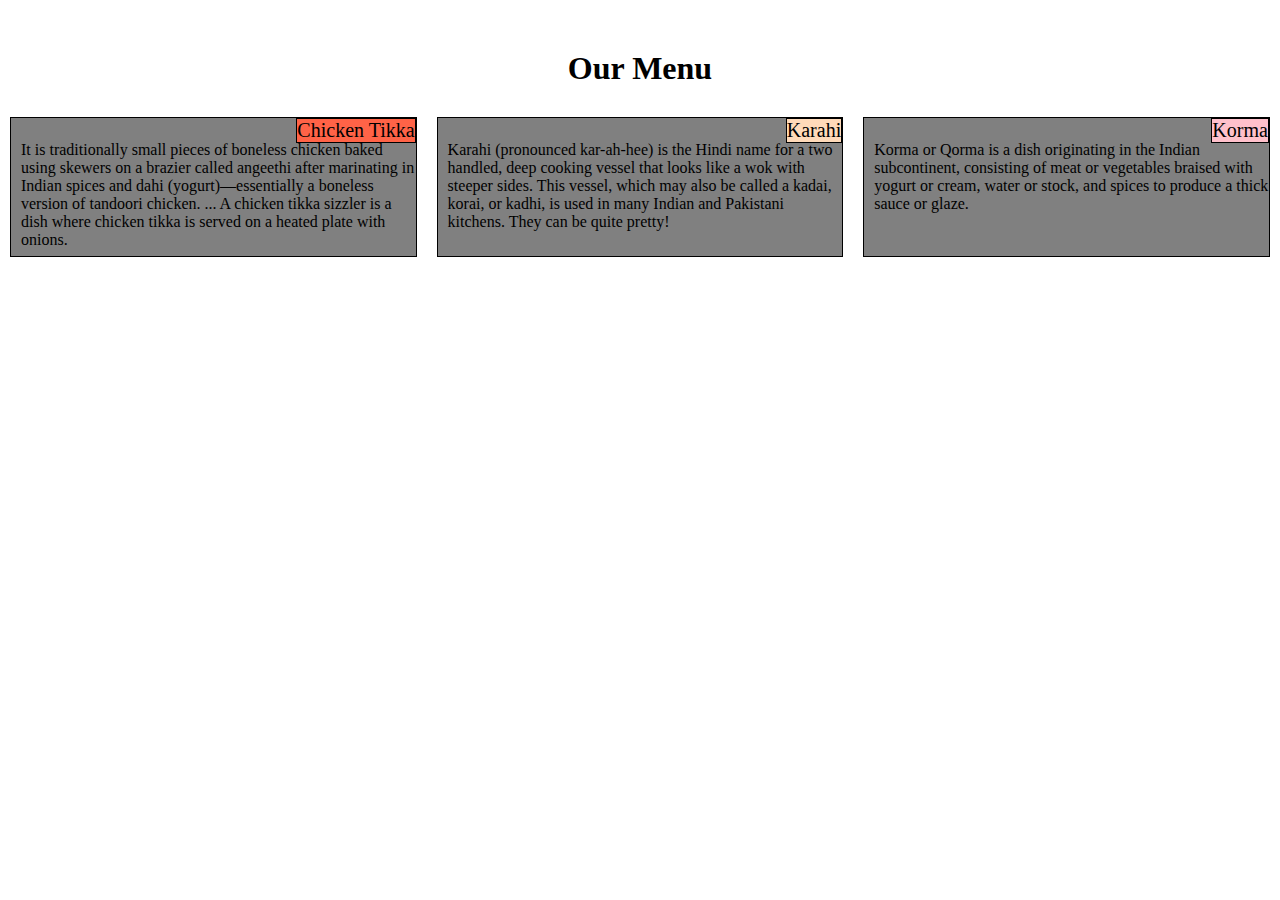
<file: module2-solution/index.html>
<!DOCTYPE html>
<html>
<head>
<meta charset="utf-8">
<meta name="viewport" content="width=device-width, initial-scale=1">
<title>"My Restaurant"</title>
<link rel="stylesheet" type="text/css" href="css/style.css">
</head>

<body>
	<h1>Our Menu</h1>

	<div class="row">
		<div class="col-lg-4 col-md-6 col-sm-12"><section><title1>Chicken Tikka</title1><p>It is traditionally small pieces of boneless chicken baked using skewers on a brazier called angeethi after marinating in Indian spices and dahi (yogurt)—essentially a boneless version of tandoori chicken. ... A chicken tikka sizzler is a dish where chicken tikka is served on a heated plate with onions.</p></section></div>
		<div class="col-lg-4 col-md-6 col-sm-12"><section><title2>Karahi</title2><p>Karahi (pronounced kar-ah-hee) is the Hindi name for a two handled, deep cooking vessel that looks like a wok with steeper sides. This vessel, which may also be called a kadai, korai, or kadhi, is used in many Indian and Pakistani kitchens. They can be quite pretty!</p></section></div>
		<div class="col-lg-4 col-md-12 col-sm-12"><section><title3>Korma</title3><p>Korma or Qorma is a dish originating in the Indian subcontinent, consisting of meat or vegetables braised with yogurt or cream, water or stock, and spices to produce a thick sauce or glaze.</p></section></div>
	</div>
</body>
</html>
</file>
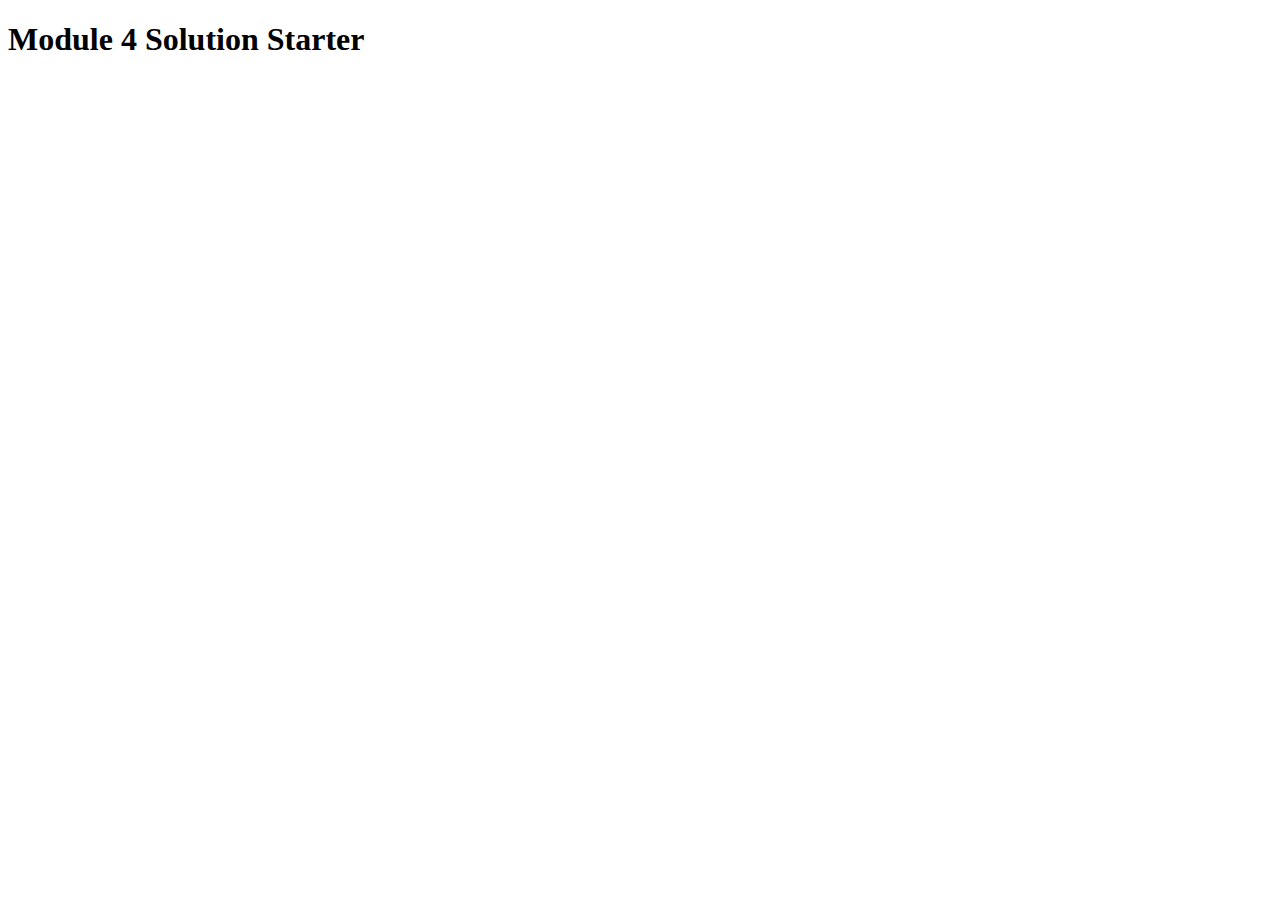
<file: module4-solution/index.html>
<!DOCTYPE html>
<html>
<head>
  <meta charset="utf-8">
  <title>Module 4 Solution Starter</title>
  <script>
    var names = []; // DO NOT REMOVE
  </script>
  <script src="SpeakHello.js"></script>
  <script src="SpeakGoodBye.js"></script>
  <script src="script.js"></script>
</head>
<body>
  <h1>Module 4 Solution Starter</h1>
</body>
</html>
</file>
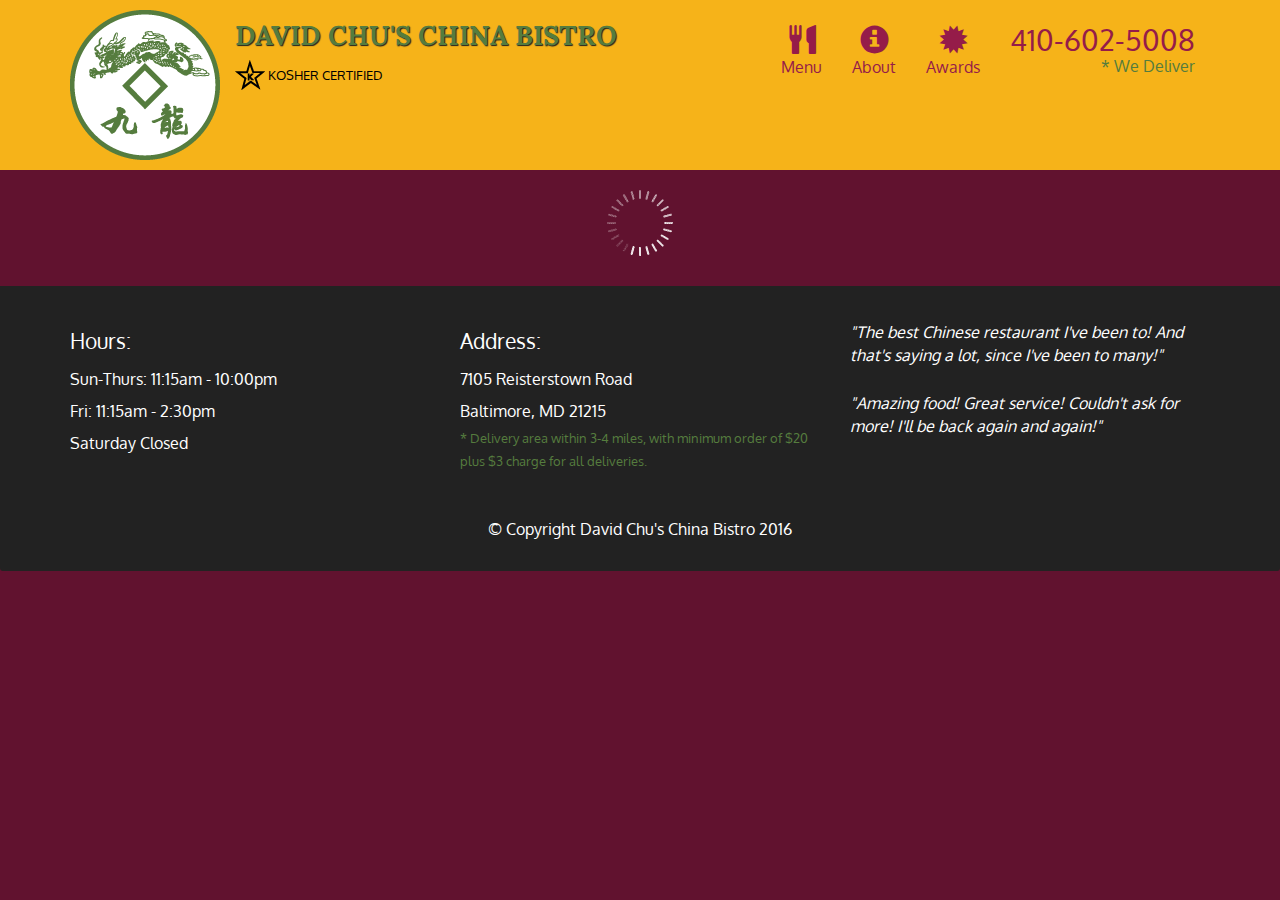
<file: module5-solution/assignment5-solution-starter/index.html>
<!doctype html>
<html lang="en">
  <head>
    <meta charset="utf-8">
    <meta http-equiv="X-UA-Compatible" content="IE=edge">
    <meta name="viewport" content="width=device-width, initial-scale=1">
    <title>David Chu's China Bistro</title>
    <link rel="stylesheet" href="css/bootstrap.min.css">
    <link rel="stylesheet" href="css/styles.css">
    <link href='https://fonts.googleapis.com/css?family=Oxygen:400,300,700' rel='stylesheet' type='text/css'>
    <link href='https://fonts.googleapis.com/css?family=Lora' rel='stylesheet' type='text/css'>
  </head>
<body>
  <header>
    <nav id="header-nav" class="navbar navbar-default">
      <div class="container">
        <div class="navbar-header">
          <a href="index.html" class="pull-left visible-md visible-lg">
            <div id="logo-img" alt="Logo image"></div>
          </a>

          <div class="navbar-brand">
            <a href="index.html"><h1>David Chu's China Bistro</h1></a>
            <p>
              <img src="images/star-k-logo.png" alt="Kosher certification">
              <span>Kosher Certified</span>
            </p>
          </div>

          <button id="navbarToggle" type="button" class="navbar-toggle collapsed" data-toggle="collapse" data-target="#collapsable-nav" aria-expanded="false">
            <span class="sr-only">Toggle navigation</span>
            <span class="icon-bar"></span>
            <span class="icon-bar"></span>
            <span class="icon-bar"></span>
          </button>
        </div>
        
        <div id="collapsable-nav" class="collapse navbar-collapse">
           <ul id="nav-list" class="nav navbar-nav navbar-right">
            <li id="navHomeButton" class="visible-xs active">
              <a href="index.html">
                <span class="glyphicon glyphicon-home"></span> Home</a>
            </li>
            <li id="navMenuButton">
              <a href="#" onclick="$dc.loadMenuCategories();">
                <span class="glyphicon glyphicon-cutlery"></span><br class="hidden-xs"> Menu</a>
            </li>
            <li>
              <a href="#">
                <span class="glyphicon glyphicon-info-sign"></span><br class="hidden-xs"> About</a>
            </li>
            <li>
              <a href="#">
                <span class="glyphicon glyphicon-certificate"></span><br class="hidden-xs"> Awards</a>
            </li>
            <li id="phone" class="hidden-xs">
              <a href="tel:410-602-5008">
                <span>410-602-5008</span></a><div>* We Deliver</div>
            </li>
          </ul><!-- #nav-list -->
        </div><!-- .collapse .navbar-collapse -->
      </div><!-- .container -->
    </nav><!-- #header-nav -->
  </header>

  <div id="call-btn" class="visible-xs">
    <a class="btn" href="tel:410-602-5008">
    <span class="glyphicon glyphicon-earphone"></span>
    410-602-5008
    </a>
  </div>
  <div id="xs-deliver" class="text-center visible-xs">* We Deliver</div>

  <div id="main-content" class="container"></div>

  <footer class="panel-footer">
    <div class="container">
      <div class="row">
        <section id="hours" class="col-sm-4">
          <span>Hours:</span><br>
          Sun-Thurs: 11:15am - 10:00pm<br>
          Fri: 11:15am - 2:30pm<br>
          Saturday Closed
          <hr class="visible-xs">
        </section>
        <section id="address" class="col-sm-4">
          <span>Address:</span><br>
          7105 Reisterstown Road<br>
          Baltimore, MD 21215
          <p>* Delivery area within 3-4 miles, with minimum order of $20 plus $3 charge for all deliveries.</p>
          <hr class="visible-xs">
        </section>
        <section id="testimonials" class="col-sm-4">
          <p>"The best Chinese restaurant I've been to! And that's saying a lot, since I've been to many!"</p>
          <p>"Amazing food! Great service! Couldn't ask for more! I'll be back again and again!"</p>
        </section>
      </div>
      <div class="text-center">&copy; Copyright David Chu's China Bistro 2016</div>
    </div>
  </footer>

  <!-- jQuery (Bootstrap JS plugins depend on it) -->
  <script src="js/jquery-2.1.4.min.js"></script>
  <script src="js/bootstrap.min.js"></script>
  <script src="js/ajax-utils.js"></script>
  <script src="js/script.js"></script>
</body>
</html>
</file>
<file: module2-solution/css/style.css>
* {
  box-sizing: border-box;
  margin: 0;
  padding: 0;
}	
h1{
	text-align: center;
	margin-top: 50px;
	margin-bottom: 20px;
}
section {
	float: left;
	position: relative;
	margin-top: 100px;
  	border: 1px solid black;
  	background-color: grey;
  	margin: 10px;
  	height: 140px;
  	padding-left: 10px;
}
section > p {
	clear: right;
}
.row{
	width: 100%;
}
section > title1 {
	font-size: 20px;
	background-color: #FF6347;
	float: right;
	top: 1px;
	right: 1px;
	position: relative;
	outline: 1px solid black;
    margin-top: 0px;
} 
section > title2 {
	font-size: 20px;
	background-color: #FFDAB9;
	float: right;
	top: 1px;
	right: 1px;
	position: relative;
	outline: 1px solid black;
    margin-top: 0px;
} 
section > title3 {
	font-size: 20px;
	background-color: #FFC0CB;
	float: right;
	top: 1px;
	right: 1px;
	position: relative;
	outline: 1px solid black;
    margin-top: 0px;
} 
@media (min-width: 992px)
{
  .col-lg-4{
  	float: left;
  	width: 33.33%
  }
}
@media (min-width: 768px) and (max-width: 991px)
{
  .col-md-6 {
  	float: left;
  	width: 50%
  }
  .col-md-12 {
  	float: left;
  	width: 100%;
  }
}
@media (max-width: 767px)
{
  .col-sm-12 {
  	float: right;
  	width: 100%
  }
}
</file>
<file: module5-solution/assignment5-solution-starter/css/styles.css>
body {
  font-size: 16px;
  color: #fff;
  background-color: #61122f;
  font-family: 'Oxygen', sans-serif;
}

/** HEADER **/
#header-nav {
  background-color: #f6b319;
  border-radius: 0;
  border: 0;
}

#logo-img {
  background: url('../images/restaurant-logo_large.png') no-repeat;
  width: 150px;
  height: 150px;
  margin: 10px 15px 10px 0;
}

.navbar-brand {
  padding-top: 25px;
}
.navbar-brand h1 { /* Restaurant name */
  font-family: 'Lora', serif;
  color: #557c3e;
  font-size: 1.5em;
  text-transform: uppercase;
  font-weight: bold;
  text-shadow: 1px 1px 1px #222;
  margin-top: 0;
  margin-bottom: 0;
  line-height: .75;
}
.navbar-brand a:hover, .navbar-brand a:focus {
  text-decoration: none;
}
.navbar-brand p { /* Kosher cert */
  color: #000;
  text-transform: uppercase;
  font-size: .7em;
  margin-top: 15px;
}
.navbar-brand p span { /* Star-K */
  vertical-align: middle;
}

#nav-list {
  margin-top: 10px;
}
#nav-list a {
  color: #951C49;
  text-align: center;
}
#nav-list a:hover {
  background: #E7E7E7;
}
#nav-list a span {
  font-size: 1.8em;
}

#phone {
  margin-top: 5px;
}
#phone a { /* Phone number */
  text-align: right;
  padding-bottom: 0;
}
#phone div { /* We Deliver */
  color: #557c3e;
  text-align: right;
  padding-right: 15px;
}

.navbar-header button.navbar-toggle, .navbar-header .icon-bar {
  border: 1px solid #61122f;
}
.navbar-header button.navbar-toggle {
  clear: both;
  margin-top: -30px;
}
/* END HEADER */

/* FOOTER */
.panel-footer {
  margin-top: 30px;
  padding-top: 35px;
  padding-bottom: 30px;
  background-color: #222;
  border-top: 0;
}
.panel-footer div.row {
  margin-bottom: 35px;
}
#hours, #address {
  line-height: 2;
}
#hours > span, #address > span {
  font-size: 1.3em;
}
#address p {
  color: #557c3e;
  font-size: .8em;
  line-height: 1.8;
}
#testimonials {
  font-style: italic;
}
#testimonials p:nth-child(2) {
  margin-top: 25px;
}
/* END FOOTER */



/* HOME PAGE */
.container .jumbotron {
  box-shadow: 0 0 50px #3F0C1F;
  border: 2px solid #3F0C1F;
}

#menu-tile, #specials-tile, #map-tile {
  height: 250px;
  width: 100%;
  margin-bottom: 15px;
  position: relative;
  border: 2px solid #3F0C1F;
  overflow: hidden;
}
#menu-tile:hover, #specials-tile:hover, #map-tile:hover {
  box-shadow: 0 1px 5px 1px #cccccc;
}
#menu-tile {
  background: url('../images/menu-tile.jpg') no-repeat;
  background-position: center;
}
#specials-tile {
  background: url('../images/specials-tile.jpg') no-repeat;
  background-position: center;
}
#menu-tile span, #specials-tile span, #map-tile span {
  position: absolute;
  bottom: 0;
  right: 0;
  width: 100%;
  text-align: center;
  font-size: 1.6em;
  text-transform: uppercase;
  background-color: #000;
  color: #fff;
  opacity: .8;
}
/* END HOME PAGE */

/* MENU CATEGORIES PAGE */
.category-tile { 
  position: relative;
  border: 2px solid #3F0C1F;
  overflow: hidden;
  width: 200px;
  height: 200px;
  margin: 0 auto 15px;
}
.category-tile span {
  position: absolute;
  bottom: 0;
  right: 0;
  width: 100%;
  text-align: center;
  font-size: 1.2em;
  text-transform: uppercase;
  background-color: #000;
  color: #fff;
  opacity: .8;
}
.category-tile:hover {
  box-shadow: 0 1px 5px 1px #cccccc;
}

#menu-categories-title + div {
  margin-bottom: 50px;
}
/* END MENU CATEGORIES PAGE */

/* SINGLE CATEGORY PAGE */
.menu-item-tile {
  margin-bottom: 25px;
}
.menu-item-tile hr {
  width: 80%;
}
.menu-item-tile .menu-item-price {
  font-size: 1.1em;
  text-align: right;
  margin-top: -15px;
  margin-right: -15px;
}
.menu-item-tile .menu-item-price span {
  font-size: .6em;
}
.menu-item-photo {
  position: relative;
  border: 2px solid #3F0C1F; 
  overflow: hidden;
  padding: 0;
  margin-right: -15px;
  margin-left: auto;
  margin-bottom: 20px;
  max-width: 250px;
}
.menu-item-photo div {
  position: absolute;
  bottom: 0;
  right: 0;
  width: 80px;
  background-color: #557c3e;
  text-align: center;
}
.menu-item-description {
  padding-right: 30px;
}
h3.menu-item-title {
  margin: 0 0 10px;
}
.menu-item-details {
  font-size: .9em;
  font-style: italic;
}
/* END SINGLE CATEGORY PAGE */


/********** Large devices only **********/
@media (min-width: 1200px) {
  .container .jumbotron {
    background: url('../images/jumbotron_1200.jpg') no-repeat;
    height: 675px;
  }
}

/********** Medium devices only **********/
@media (min-width: 992px) and (max-width: 1199px) {
  /* Header */
  #logo-img {
    background: url('../images/restaurant-logo_medium.png') no-repeat;
    width: 100px;
    height: 100px;
    margin: 5px 5px 5px 0;
  }
  /* End Header */

  /* Home Page */
  .container .jumbotron {
    background: url('../images/jumbotron_992.jpg') no-repeat;
    height: 558px;
  }
  /* End Home Page */
}

/********** Small devices only **********/
@media (min-width: 768px) and (max-width: 991px) {
  /* Home Page */
  .container .jumbotron {
    background: url('../images/jumbotron_768.jpg') no-repeat;
    height: 432px;
  }
  /* End Home Page */
}

/********** Extra small devices only **********/
@media (max-width: 767px) {
  /* Header */
  .navbar-brand {
    padding-top: 10px;
    height: 80px;
  }
  .navbar-brand h1 { /* Restaurant name */
    padding-top: 10px;
    font-size: 5vw; /* 1vw = 1% of viewport width */
  }
  .navbar-brand p { /* Kosher cert */
    font-size: .6em;
    margin-top: 12px;
  }
  .navbar-brand p img { /* Star-K */
    height: 20px;
  }

  #collapsable-nav a { /* Collapsed nav menu text */
    font-size: 1.2em;
  }
  #collapsable-nav a span { /* Collapsed nav menu glyph */
    font-size: 1em;
    margin-right: 5px;
  }

  #call-btn > a {
    font-size: 1.5em;
    display: block;
    margin: 0 20px;
    padding: 10px;
    border: 2px solid #fff;
    background-color: #f6b319;
    color: #951c49;
  }
  #xs-deliver {
    margin-top: 5px;
    font-size: .7em;
    letter-spacing: .1em;
    text-transform: uppercase;
  }
  /* End Header */

  /* Footer */
  .panel-footer section {
    margin-bottom: 30px;
    text-align: center;
  }
  .panel-footer section:nth-child(3) {
    margin-bottom: 0; /* margin already exists on the whole row */
  }
  .panel-footer section hr {
    width: 50%;
  }
  /* End Footer */

  /* Home Page */
  .container .jumbotron {
    margin-top: 30px;
    padding: 0;
  }
  #menu-tile, #specials-tile {
    width: 360px;
    margin: 0 auto 15px;
  }

  .menu-item-photo {
    margin-right: auto;
  }
  .menu-item-tile .menu-item-price {
    text-align: center;
  }
  .menu-item-description {
    text-align: center;;
  }
}


/********** Super extra small devices Only :-) (e.g., iPhone 4) **********/
@media (max-width: 479px) {
  /* Header */
  .navbar-brand h1 { /* Restaurant name */
    padding-top: 5px;
    font-size: 6vw;
  }
  /* End Header */
  
  /* Home page */
  #menu-tile, #specials-tile {
    width: 280px;
    margin: 0 auto 15px;
  }

  .col-xxs-12 {
    position: relative;
    min-height: 1px;
    padding-right: 15px;
    padding-left: 15px;
    float: left;
    width: 100%;
  }
}
</file>
